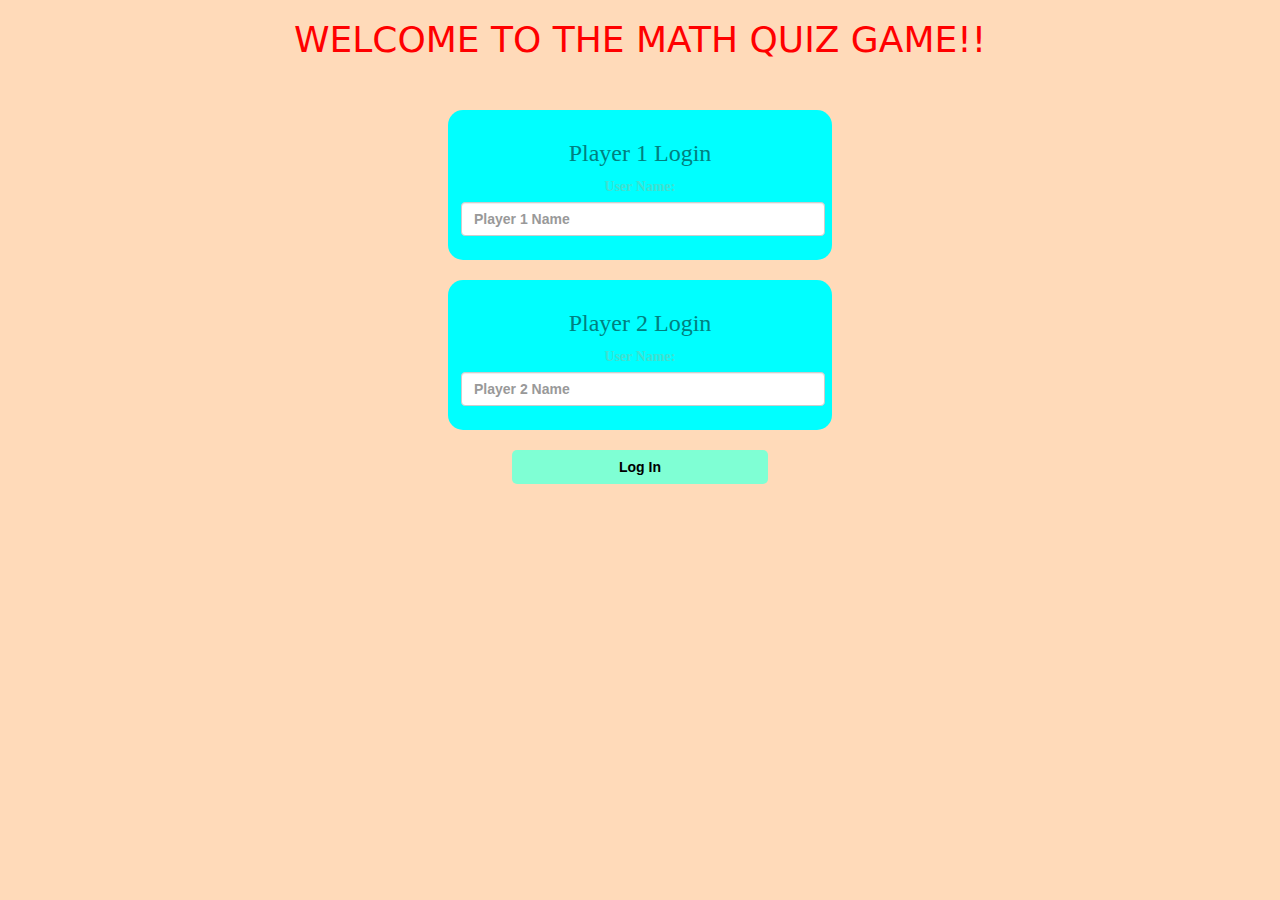
<file: index.html>
<!DOCTYPE html>
<html>

<head>
    <title>The Math Quiz-1</title>
    <meta name="viewport" content="width=device-width, initial-scale=1">
    <link rel="stylesheet" href="https://maxcdn.bootstrapcdn.com/bootstrap/3.4.0/css/bootstrap.min.css">
    <script src="https://ajax.googleapis.com/ajax/libs/jquery/3.4.1/jquery.min.js"></script>
    <script src="https://maxcdn.bootstrapcdn.com/bootstrap/3.4.0/js/bootstrap.min.js"></script>
    <link rel="stylesheet" type="text/css" href="game.css">
    <script src="game_login.js"></script>
</head>

<body>
    <center>
        <h1>WELCOME TO THE MATH QUIZ GAME!!</h1>
        
        <br>
        <br>
        <div class="col-lg-4 col-sm-8 col-xs-11 login_div1">
            <h3>Player 1 Login</h3>
            <label id="username">User Name:</label>
            
            <input type="text" id="player1_name" class="form-control" placeholder="Player 1 Name">
        </div>
        <br>
        <div class="col-lg-4 col-sm-8 col-xs-11 login_div2">
            <h3>Player 2 Login</h3>
            <label id="username">User Name:</label>
            
            <input type="text" id="player2_name" class="form-control" placeholder="Player 2 Name">
        </div>
        <br>
        <button style="width: 20%; background-color: aquamarine; color: black; font-weight: bold; border-radius: 5px;" class="btn btn-link" onclick="adduser()">Log In</button>
    </center>
</body>

</html>
</file>
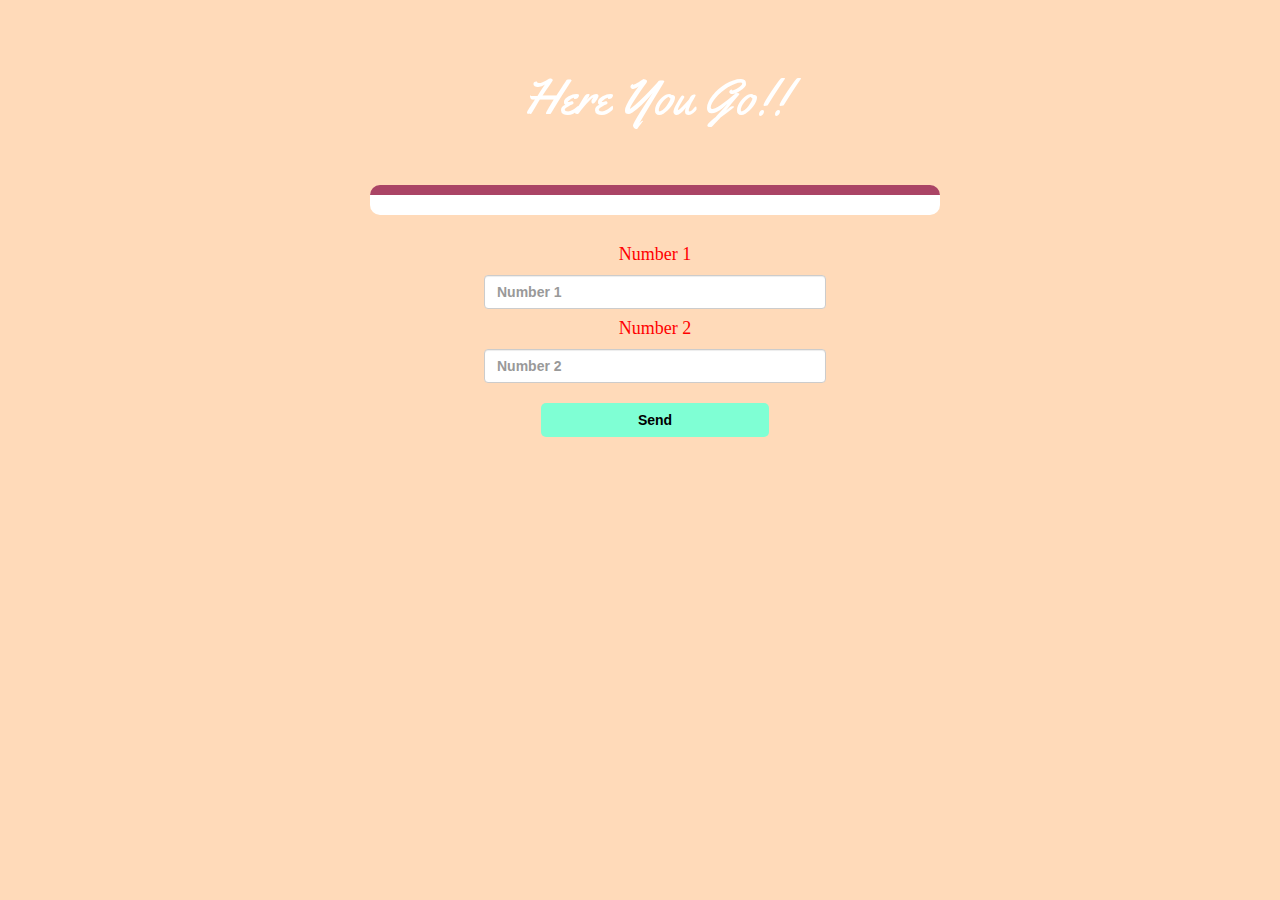
<file: game_page.html>
<!DOCTYPE html>
<html>
<head>
	<title>Guess The Word</title>
<meta name="viewport" content="width=device-width, initial-scale=1">
<link rel="stylesheet" href="https://maxcdn.bootstrapcdn.com/bootstrap/3.4.0/css/bootstrap.min.css">
<script src="https://ajax.googleapis.com/ajax/libs/jquery/3.4.1/jquery.min.js"></script>
<script src="https://maxcdn.bootstrapcdn.com/bootstrap/3.4.0/js/bootstrap.min.js"></script>
<link rel="preconnect" href="https://fonts.googleapis.com">
<link rel="preconnect" href="https://fonts.gstatic.com" crossorigin>
<link href="https://fonts.googleapis.com/css2?family=Yellowtail&display=swap" rel="stylesheet">

<link rel="stylesheet" type="text/css" href="game.css">
</head>
<body>
	<h4 id="player1_name" style="color: bisque; text-decoration: none; font-family: none;"></h4> <span id="player1_score"></span>
	<br>
	<h4 id="player2_name" style="color: bisque; text-decoration: none; font-family: none;"></h4> <span id="player2_score"></span>
	<div class="container">
<div class="container">
	<center>
		<h2 style="color: white; font-family: 'Yellowtail', cursive; font-size: 50px;">Here You Go!!</h2>
		<h3 id="player_question" style="font-family: none; color: black;"></h3>
		<h3 id="player_answer" style="font-family: none; color: black;"></h3>
		<br>
		<br>
		<div id="output" class="col-lg-6"></div>
		<br>
		<h4>Number 1</h4>
		<input type="number" class="form-control" id="number_1" placeholder="Number 1" style="width: 30%;">
		<h4>Number 2</h4>
		<input type="number" class="form-control" id="number_2" placeholder="Number 2" style="width: 30%;">
		<br>
		<button onclick="send()" style="width: 20%; background-color: aquamarine; color: black; font-weight: bold; border-radius: 5px;" class="btn btn-link">Send</button>
	</center>
</div>
<script src="game_page.js"></script>
</body>
</html>
</file>
<file: game.css>
body{
    background-color: peachpuff;
}

.login_div1,
.login_div2 {
    
    padding: 10px;
    float: none;
    border-radius: 15px;
    width: 30%;
    height: 150px;
    background-color: cyan;
}

#player1_name,
#player2_name {
    display: inline-block;
    margin-left: 3px;
    color: chocolate;
    font-weight: bold;
}

#word {
    width: 60%;
}

#word_display {
    letter-spacing: 5px;
}

#output {
    background: white;
    border-radius: 10px;
    border-top: 10px solid #AA4465;
    padding: 10px;
    float: none;
    text-align: left;
}

h1 {
    color: red;
    font-family:system-ui, -apple-system, BlinkMacSystemFont, 'Segoe UI', Roboto, Oxygen, Ubuntu, Cantarell, 'Open Sans', 'Helvetica Neue', sans-serif
}

h3 {
    font-family: 'Lora', serif;
    color: teal;
}

#username {
    font-family: 'Yellowtail', cursive;
    color: turquoise;
}

button {
    font-family: 'Trebuchet MS', 'Lucida Sans Unicode', 'Lucida Grande', 'Lucida Sans', Arial, sans-serif;
}

input:hover {
    background-color: black;
}

.login_div2:hover {
   border-radius: 20%;
    
}

.login_div1:hover {
     border-radius: 25%;
}

#number_1,
#number_2 {
    color: tomato;
    font-weight: bold;
}

h4 {
    color: red;
    font-family: 'Akaya Kanadaka', cursive;
    width: 100px;
}

h4:hover {
    text-decoration: underline;
}
</file>
